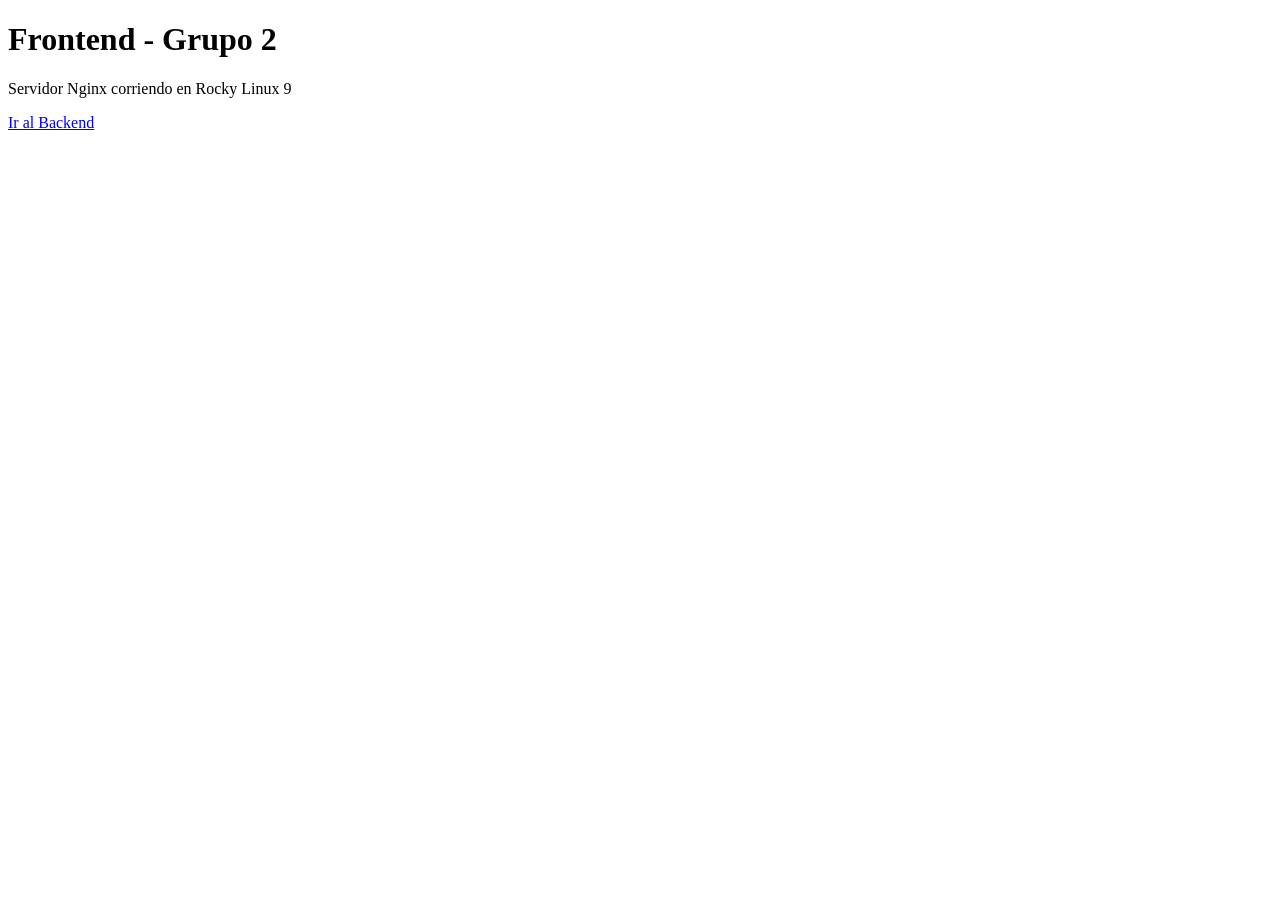
<file: docker/frontend/index.html>
<!DOCTYPE html>
<html lang="es">
<head>
    <meta charset="UTF-8">
    <title>Grupo 2 - Sistemas Operativos</title>
</head>
<body>
    <h1>Frontend - Grupo 2</h1>
    <p>Servidor Nginx corriendo en Rocky Linux 9</p>
    <p><a href="http://localhost:5000">Ir al Backend</a></p>
</body>
</html>
</file>
